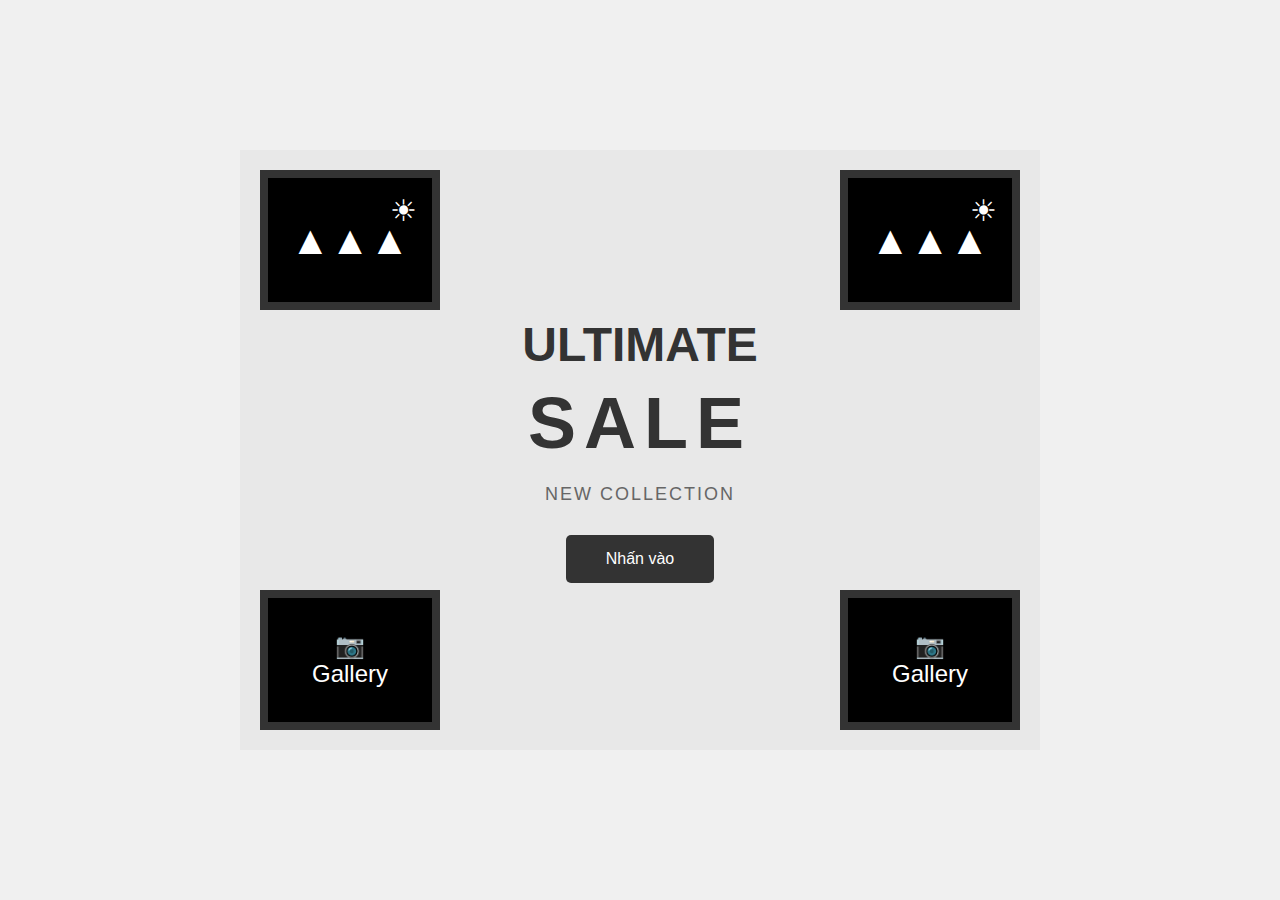
<file: sale-page.html>
<!DOCTYPE html>
<html lang="vi">
<head>
    <meta charset="UTF-8">
    <meta name="viewport" content="width=device-width, initial-scale=1.0">
    <title>Ultimate Sale</title>
    <style>
        * {
            margin: 0;
            padding: 0;
            box-sizing: border-box;
        }
        
        body {
            font-family: Arial, sans-serif;
            background-color: #f0f0f0;
            min-height: 100vh;
            display: flex;
            align-items: center;
            justify-content: center;
        }
        
        .container {
            width: 800px;
            height: 600px;
            position: relative;
            background-color: #e8e8e8;
            display: flex;
            align-items: center;
            justify-content: center;
        }
        
        /* 4 khung hình ở 4 góc */
        .image-frame {
            position: absolute;
            width: 180px;
            height: 140px;
            background-color: #000;
            border: 8px solid #333;
            display: flex;
            align-items: center;
            justify-content: center;
            color: white;
        }
        
        .image-frame.top-left {
            top: 20px;
            left: 20px;
        }
        
        .image-frame.top-right {
            top: 20px;
            right: 20px;
        }
        
        .image-frame.bottom-left {
            bottom: 20px;
            left: 20px;
        }
        
        .image-frame.bottom-right {
            bottom: 20px;
            right: 20px;
        }
        
        /* Nội dung trung tâm */
        .center-content {
            text-align: center;
            z-index: 10;
        }
        
        .ultimate-text {
            font-size: 48px;
            font-weight: bold;
            color: #333;
            margin-bottom: 10px;
        }
        
        .sale-text {
            font-size: 72px;
            font-weight: bold;
            color: #333;
            margin-bottom: 20px;
            letter-spacing: 8px;
        }
        
        .new-collection {
            font-size: 18px;
            color: #666;
            margin-bottom: 30px;
            letter-spacing: 2px;
        }
        
        .btn-click {
            background-color: #333;
            color: white;
            padding: 15px 40px;
            border: none;
            border-radius: 5px;
            font-size: 16px;
            cursor: pointer;
            transition: background-color 0.3s;
        }
        
        .btn-click:hover {
            background-color: #555;
        }
        
        /* Biểu tượng trong khung hình */
        .mountain-icon {
            font-size: 40px;
        }
        
        .sun-icon {
            font-size: 30px;
            position: absolute;
            top: 15px;
            right: 15px;
        }
        
        .gallery-icon {
            font-size: 24px;
            text-align: center;
        }
    </style>
</head>
<body>
    <div class="container">
        <!-- 4 khung hình ở 4 góc -->
        <div class="image-frame top-left">
            <div class="mountain-icon">▲▲▲</div>
            <div class="sun-icon">☀</div>
        </div>
        
        <div class="image-frame top-right">
            <div class="mountain-icon">▲▲▲</div>
            <div class="sun-icon">☀</div>
        </div>
        
        <div class="image-frame bottom-left">
            <div class="gallery-icon">
                📷<br>
                Gallery
            </div>
        </div>
        
        <div class="image-frame bottom-right">
            <div class="gallery-icon">
                📷<br>
                Gallery
            </div>
        </div>
        
        <!-- Nội dung trung tâm -->
        <div class="center-content">
            <div class="ultimate-text">ULTIMATE</div>
            <div class="sale-text">SALE</div>
            <div class="new-collection">NEW COLLECTION</div>
            <button class="btn-click" onclick="clickButton()">Nhấn vào</button>
        </div>
    </div>
    
    <script>
        function clickButton() {
            alert('Bạn đã nhấn nút! Chào mừng đến với bộ sưu tập mới!');
        }
    </script>
</body>
</html>
</file>
